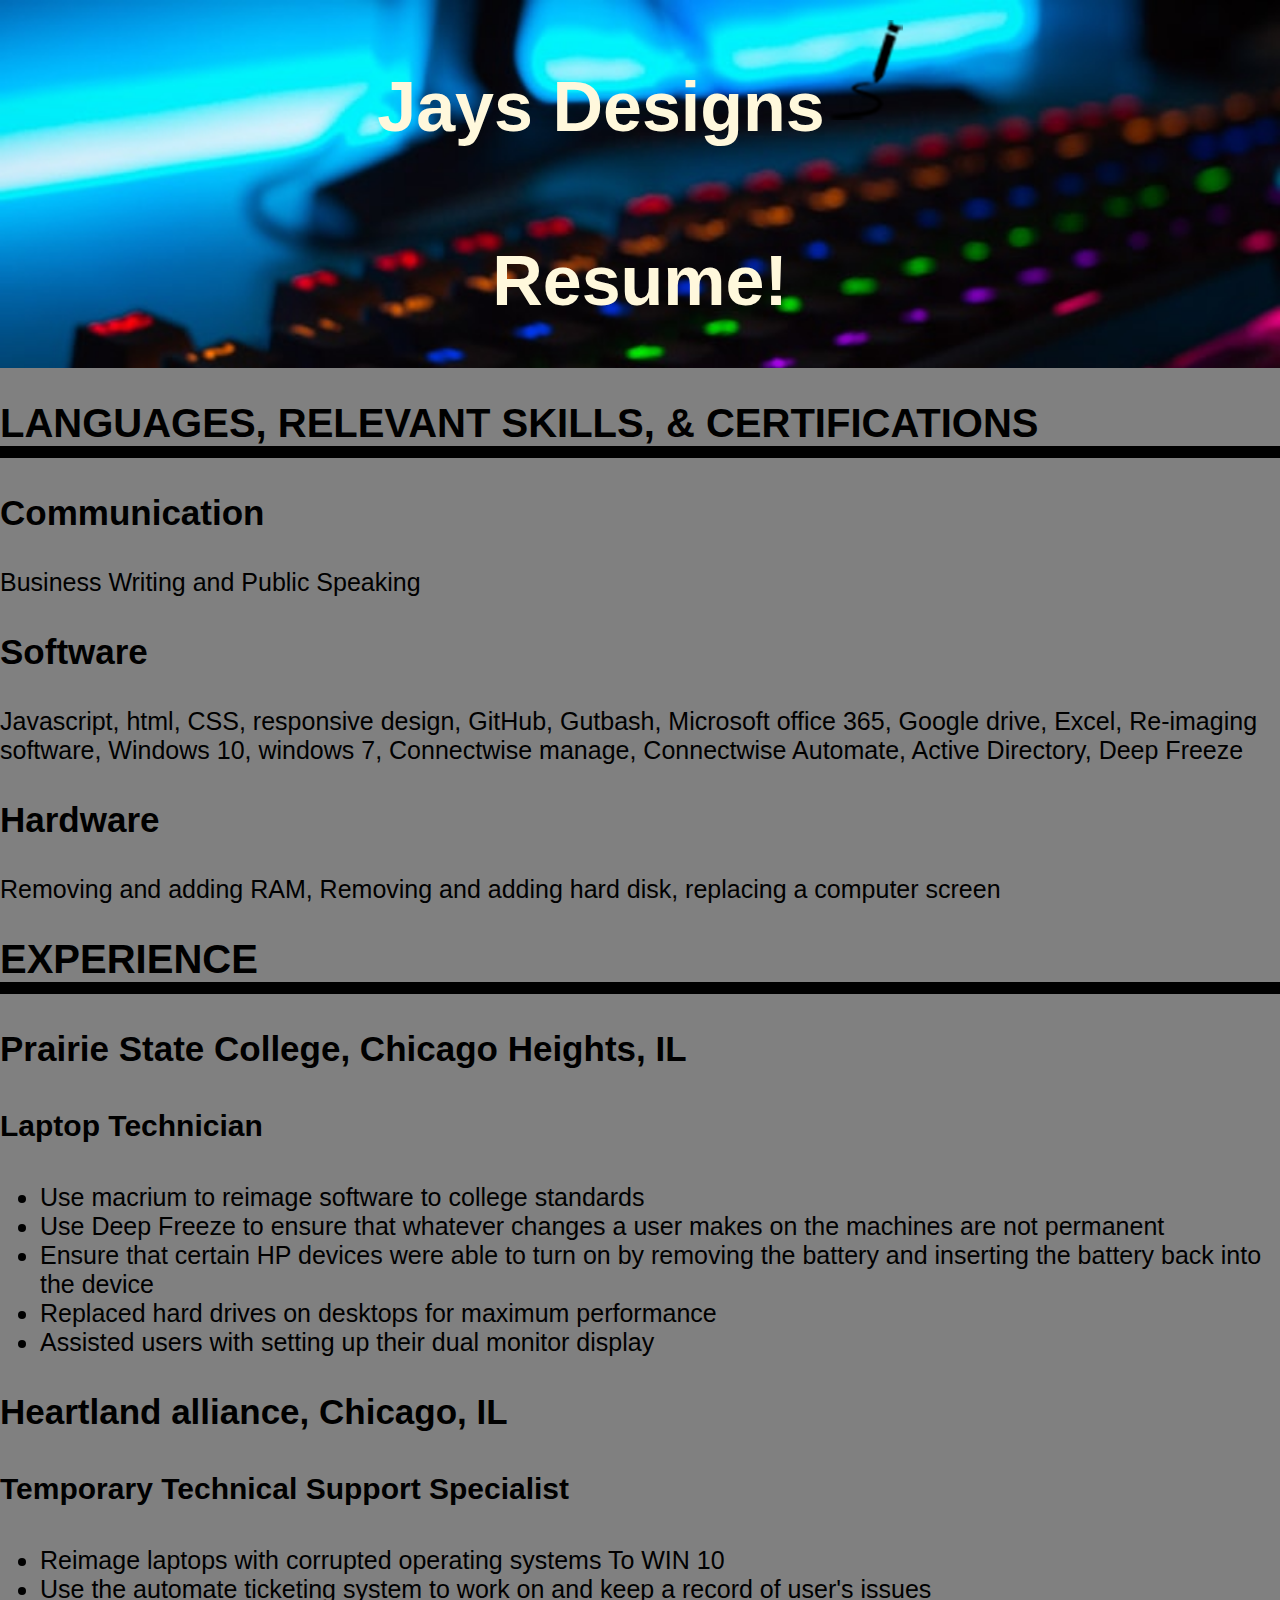
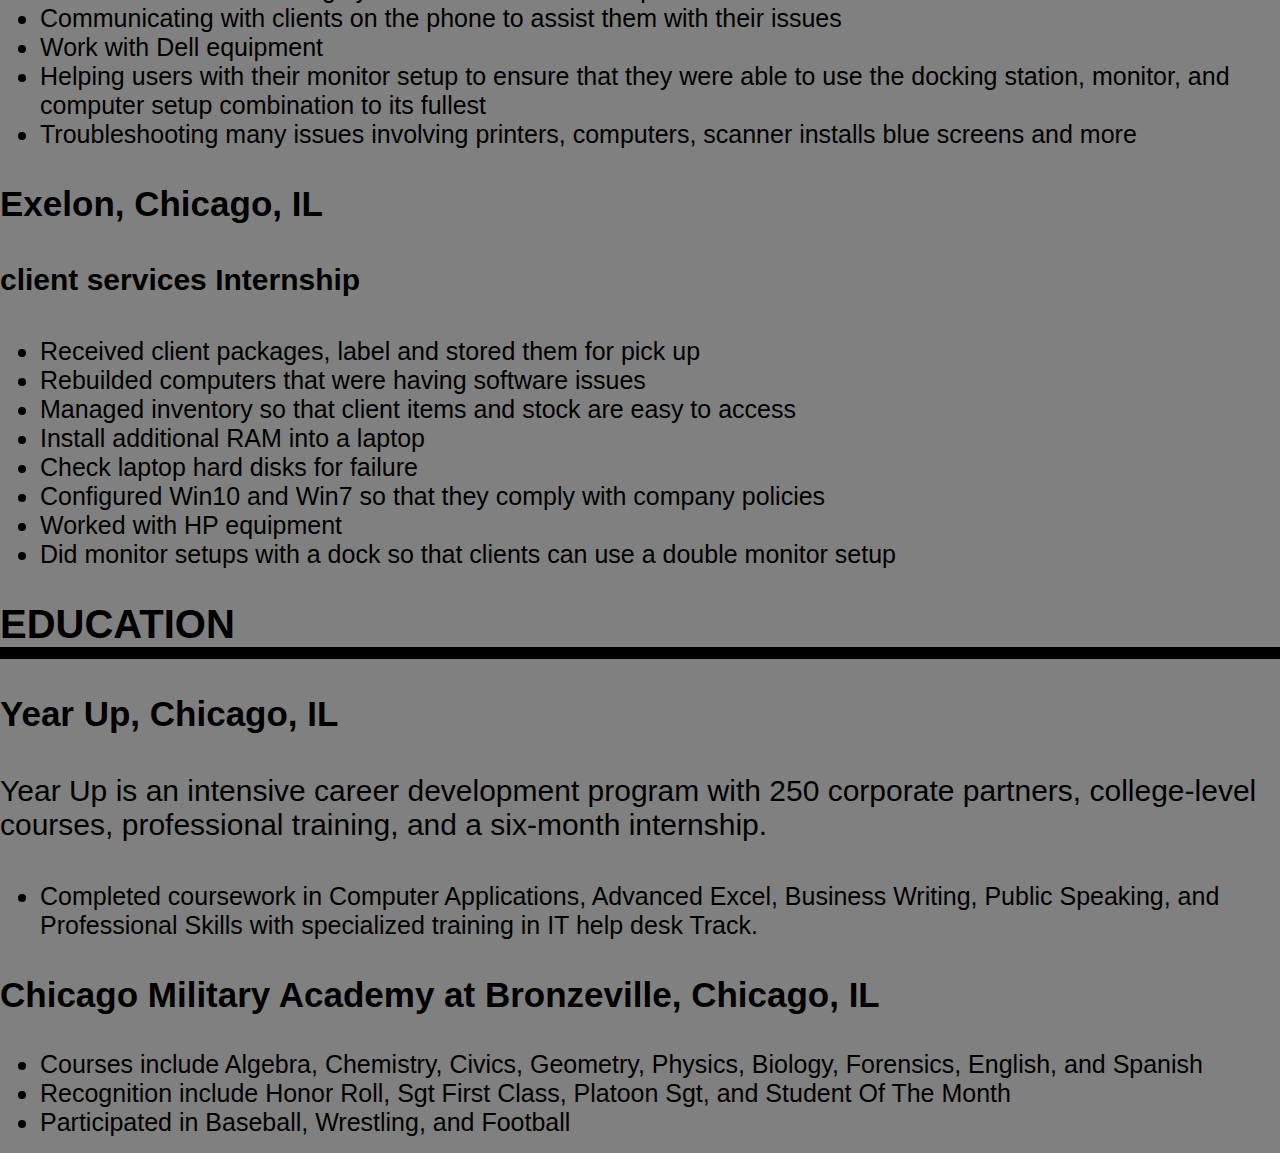
<file: resume/index.html>
<!doctype html>
<html lang="en">
    <head>
        <meta charset="utf-8">
        <title>Resume</title>
        <link href="../css/main.css" rel="stylesheet">
        <link href="../css/normalize.css" rel="stylesheet">
        <link href="https://fonts.googleapis.com/css2?family=Exo+2:ital,wght@1,700&family=Patrick+Hand&display=swap" rel="stylesheet">
        <link rel="preconnect" href="https://fonts.gstatic.com">
        <link href="https://fonts.googleapis.com/css2?family=Archivo+Black&display=swap" rel="stylesheet">
    </head>
    <body>

      <header>
        <div class="full-width">
          <div class="nav">
          </div>
          <div class="half-width">
            <h1>Jays Designs</h1>
            <img src="../img/drawing.png" alt="drawing"/>
          </div>
        <div class="half-width">
          <h1>Resume!</h1>
        </div>
      </div>
      </header>

      <section id="resumeskills">
        <h2>LANGUAGES, RELEVANT SKILLS, & CERTIFICATIONS</h2>
        <div>
          <h3>Communication</h3>
          <p>Business Writing and Public Speaking</p>
        </div>
        <div>
          <h3>Software</h3>
          <p> Javascript, html, CSS, responsive design, GitHub, Gutbash, Microsoft office 365, Google drive, Excel, Re-imaging software, Windows 10, windows 7, Connectwise manage, Connectwise Automate, Active Directory, Deep Freeze</p>
        </div>
        <div>
          <h3>Hardware</h3>
          <p> Removing and adding RAM, Removing and adding hard disk, replacing a computer screen</p>
        </div>
      </section>
      <section id="experience">
        <h2>EXPERIENCE</h2>
        <div>
          <h3>Prairie State College, Chicago Heights, IL</h3>
          <h4>Laptop Technician</h4>
          <ul>
            <li>Use macrium to reimage software to college standards</li>
            <li>Use Deep Freeze to ensure that whatever changes a user makes on the machines are not permanent</li>
            <li>Ensure that certain HP devices were able to turn on by removing the battery and inserting the battery back into the device</li>
            <li>Replaced hard drives on desktops for maximum performance</li>
            <li>Assisted users with setting up their dual monitor display</li>
          </ul>
        </div>
        <div>
          <h3>Heartland alliance, Chicago, IL</h3>
          <h4>Temporary Technical Support Specialist</h4>
          <ul>
           <li>Reimage laptops with corrupted operating systems To WIN 10</li>
           <li>Use the automate ticketing system to work on and keep a record of user's issues</li>
           <li>Communicating with clients on the phone to assist them with their issues</li>
           <li>Work with Dell equipment</li>
           <li>Helping users with their monitor setup to ensure that they were able to use the docking station, monitor, and computer setup combination to its fullest</li>
           <li>Troubleshooting many issues involving printers, computers, scanner installs blue screens and more</li>
          </ul>
        </div>
        <div>
          <h3>Exelon, Chicago, IL</h3>
          <h4>client services Internship</h4>
          <ul>
           <li>Received client packages, label and stored them for pick up</li>
           <li>Rebuilded computers that were having software issues</li>
           <li>Managed inventory so that client items and stock are easy to access</li>
           <li>Install additional RAM into a laptop</li>
           <li>Check laptop hard disks for failure</li>
           <li>Configured Win10 and Win7 so that they comply with company policies</li>
           <li>Worked with HP equipment</li>
           <li>Did monitor setups with a dock so that clients can use a double monitor setup</li>
          </ul>
        </div>
      </section>

      <section id="education">
        <h2>EDUCATION</h2>
        <div>
          <h3>Year Up, Chicago, IL </h3>
          <h4>Year Up is an intensive career development program with 250 corporate partners, college-level courses, professional training, and a six-month internship.</h4>
          <ul>
            <li>Completed coursework in Computer Applications, Advanced Excel, Business Writing, Public Speaking, and Professional Skills with specialized training in IT help desk Track.</li>
          </ul>
        </div>
        <div>
          <h3>Chicago Military Academy at Bronzeville, Chicago, IL</h3>
          <ul>
            <li>Courses include Algebra, Chemistry, Civics, Geometry, Physics, Biology, Forensics, English, and Spanish</li>
            <li>Recognition include Honor Roll, Sgt First Class, Platoon Sgt, and Student Of The Month</li>
            <li>Participated in Baseball, Wrestling, and Football</li>
          </ul>
        </div>
      </section>


    </body>
</html>
</file>
<file: css/main.css>
/****mobile phone****/
body {
  font-family: 'Source Sans Pro', sans-serif;
  background: grey;
  width: 100%;
}

/****header****/

header {
  background: url("../img/keyboard.jpg") no-repeat;
  background-size: cover;
  display: flex;
  color: #fff8dc;
  width: 1125px;
  padding-top: 20px;
}

header .full-width {
  width: 100%;
}

header .half-width {
  display: flex;
  justify-content: center;
}

header .half-width h1 {
  font-size: 70px;
}
header .half-width img {
  height: 100px;
}
/*****header end******/

/*****nav*****/
nav ul {
  display: flex;
  justify-content: space-between;
  list-style-type: none;
}

nav ul li a {
    text-transform: capitalize;
    text-decoration: underline;
    font-size: 35px;
    color: inherit;
}

nav {
  padding-bottom: 20px;
}
/*****nav end****/

/****about****/
#about {
  display: flex;
  justify-content: center;
  align-items: center;
  background-color: #66f542;
  padding-left: 5px;
  width: 1123px;
}
#about .full-width {
  display: flex;
  justify-content: center;
  align-items: center;
  flex-flow: column wrap;
}

#about .full-width h2 {
  font-size: 45px;
  display: flex;
}

#about .full-width p {
  font-size: 25px;
}
/****about end****/

/****skills****/
#sills {
  display: flex;
  justify-content: center;
  align-items: center;
  padding-bottom: 15px;
}

#skills .full-width {
  display: flex;
  justify-content: center;
  align-items: center;
  flex-flow: row wrap;
  width: 1125px;
  border-top: 12px solid black;
  border-bottom: 12px solid black;
}

#skills .half-width {
  display: flex;
  justify-content: center;
  align-items: center;
  flex-flow: column;
  padding-right: 100px;
}
#skills .half-width p {
  padding-right: 165px;
  font-size: 25px;
}

#skills h1 {
  font-size: 45px;
  padding-right: 70px;
}

#skills .full-width p {
  font-size: 30px;
  list-style-type: disc;
}
/****skills end****/

/****work****/
.container {
  display: flex;
  overflow-x: auto;
  width: 1125px;
}

.container img{
  width: 1200px;
  margin-right: 15px;
}

.container::-webkit-scrollbar {
  display: none;
}

#work h2 {
  font-size: 45px;
  display: flex;
  justify-content: center;
  width: 1130px;
}
/****end work****/

/*****footer*****/
#contact {
  background: black;
  color: white;
  width: 1125px;
}
.contact h2{
  font-size: 45px;
}

.contact p{
  font-size: 20px;
}

.contact {
  display: flex;
  justify-content: center;
  text-align: center;
  flex-flow: column wrap;
}

.social {
  display: flex;
  justify-content: center;
  text-align: center;
  flex-flow: row;
}

.email{
  display: flex;
  justify-content: center;
  text-align: center;
  flex-flow: column;
}
/*****end of footer*****/

/****resume*****/

/****resumeskills****/
  #resumeskills h2 {
    width: 115%;
    display: flex;
    justify-content: flex-start;
    border-bottom: 12px solid black;
    font-size: 40px;
  }

  #resumeskills h3 {
    display: flex;
    justify-content: flex-start;
    font-size: 35px;
  }
  #resumeskills p {
    display: flex;
    justify-content: flex-start;
    font-size: 25px;
  }
/****end resumeskilles****/

/****experience****/
  #experience h2 {
    width: 115%;
    display: flex;
    justify-content: flex-start;
    font-size: 40px;
    border-bottom: 12px solid black;
  }

  #experience h3  {
    display: flex;
    justify-content: flex-start;
    font-size: 35px;
  }

  #experience h4 {
    display: flex;
    justify-content: flex-start;
    font-size: 30px;
  }

  #experience ul li {
    font-size: 25px;
  }
/****end experience****/

/****education*****/
  #education h2 {
    width: 115%;
    display: flex;
    justify-content: flex-start;
    font-size: 40px;
    border-bottom: 12px solid black;
  }

  #education h3 {
    display: flex;
    justify-content: flex-start;
    font-size: 35px;
  }

  #education h4 {
    display: flex;
    justify-content: flex-start;
    font-size: 30px;
    font-weight: lighter;
  }

  #education ul li {
    font-size: 25px;
  }
/****end education****/

/****end resume

/****end mobile****/

@media screen and (min-width:768px) {

}

@media screen and (min-width:1200px) {
/**** style base****/
body {
  width: 100%;
  font-family: 'Source Sans Pro', sans-serif;
  background: grey;
}

/*****Grid****/

.full-width{
  width: 1200px;
  height: auto;
}
/*****end of grid*****/

/*****header*****/
header .half-width {
  display: flex;
  justify-content: center;
}
header {
  background: url("../img/keyboard.jpg") no-repeat;
  background-size: cover;
  display: flex;
  justify-content: center;
  align-items: center;
  color: #fff8dc;
  width: 100%;
  padding-top: 20px;
}
header .half-width h1 {
  font-size: 70px;
}
header .half-width img {
  height: 100px;
}

/*****end of header*****/

/*****nav*****/
nav ul {
  display: flex;
  justify-content: space-between;
  list-style-type: none;
}

nav ul li a {
    text-transform: capitalize;
    text-decoration: underline;
    font-size: 20px;
    color: inherit;
}

nav {
  padding-bottom: 20px;
}
/*****end of nav*****/

/*****about*****/
#about {
  display: flex;
  justify-content: center;
  align-items: center;
  background-color: #66f542;
  padding-left: 5px;
  width: 99.7%;
}
#about .full-width {
  display: flex;
  justify-content: center;
  align-items: center;
  flex-flow: column wrap;
}

#about .full-width h2 {
  font-size: 40px;
}

#about .full-width p {
  font-size: 25px;
}
/*****end of about*****/

/*****skills*****/

#sills {
  display: flex;
  justify-content: center;
  align-items: center;
  padding-bottom: 15px;
}
#skills .full-width {
  display: flex;
  justify-content: center;
  align-items: center;
  flex-flow: row wrap;
  width: 100%;
  border-top: 12px solid black;
  border-bottom: 12px solid black;
}
#skills .half-width {
  display: flex;
  justify-content: center;
  align-items: center;
  flex-flow: column;
  padding-right: 100px;
}
#skills .half-width p {
  padding-right: 165px;
}

#skills h1 {
  font-size: 40px;
  padding-right: 70px;
}

#skills .full-width p {
  font-size: 30px;
  list-style-type: disc;
}

/*****end of Skills*****/

/*****work*****/
.container {
  display: flex;
  overflow-x: auto;
  width: 100%;
}

.container img{
  width: 100%;
  margin-right: 15px;
}

.container::-webkit-scrollbar {
  display: none;
}
#work h2 {
  font-size: 40px;
  display: flex;
  justify-content: center;
  align-items: center;
  width: 1320px;
}
/*****end of work*****/

/*****footer*****/
#contact {
  display: flex;
  justify-content: center;
  align-items: center;
  background: black;
  color: white;
  width: 100%;
}

.contact {
  display: flex;
  justify-content: center;
  text-align: center;
  flex-flow: column wrap;
}

.social {
  display: flex;
  justify-content: center;
  text-align: center;
  flex-flow: row;
}

.email{
  display: flex;
  justify-content: center;
  text-align: center;
  flex-flow: column;
}
/*****end of footer*****/
}
</file>
